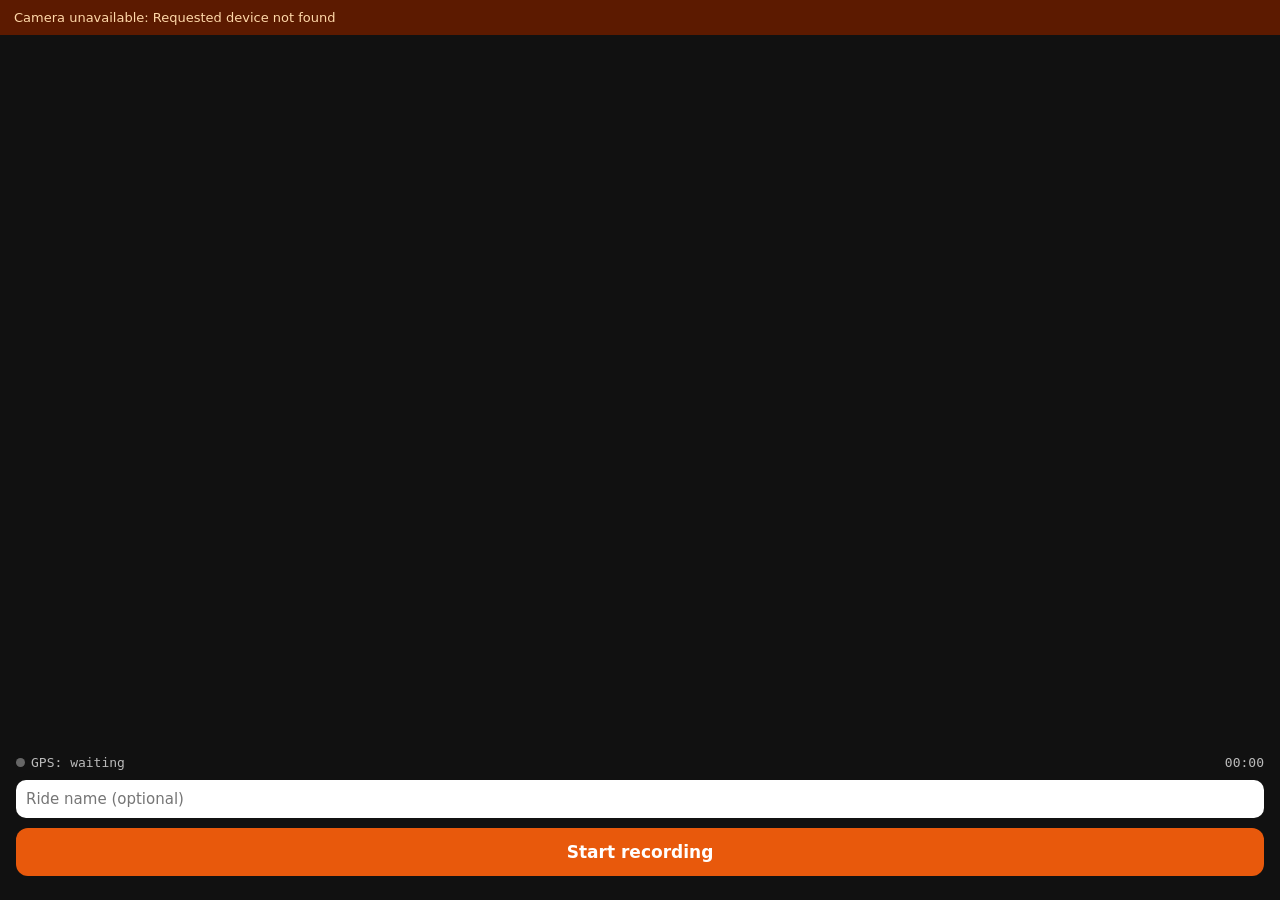
<file: web/record.html>
<!doctype html>
<html lang="en">
<head>
  <meta charset="utf-8">
  <meta name="viewport" content="width=device-width, initial-scale=1, viewport-fit=cover">
  <title>RoadScan Recorder</title>
  <style>
    :root { --accent: #e8590c; }
    * { box-sizing: border-box; }
    body { margin: 0; background: #000; color: #fff; font: 15px system-ui, sans-serif; height: 100dvh; display: flex; flex-direction: column; }
    video { flex: 1; width: 100%; object-fit: cover; background: #111; min-height: 0; }
    .bar { padding: 14px 16px calc(14px + env(safe-area-inset-bottom)); display: grid; gap: 10px; background: #111; }
    .info { display: flex; justify-content: space-between; font: 13px ui-monospace, monospace; color: #bbb; }
    button { font: 600 17px system-ui; padding: 14px; border-radius: 12px; border: 0; }
    #rec { background: var(--accent); color: #fff; }
    #rec.on { background: #c92a2a; }
    #rec:disabled { opacity: .5; }
    .secondary { background: #2b2b2b; color: #fff; }
    input { padding: 10px; border-radius: 10px; border: 0; font: inherit; }
    .warn { background: #5c1a00; color: #ffd8a8; padding: 10px 14px; font-size: 13px; }
    .dot { display: inline-block; width: 9px; height: 9px; border-radius: 50%; background: #666; margin-right: 6px; }
    .dot.ok { background: #5c940d; } .dot.rec { background: #f03e3e; animation: blink 1s infinite; }
    @keyframes blink { 50% { opacity: .2; } }
    a { color: #ffa94d; }
    .light { font-size: 13px; padding: 8px 10px; border-radius: 8px; }
    .light.too_dark { background: #5c1a00; color: #ffd8a8; }
    .light.low_light { background: #4a3b00; color: #ffe8a3; }
  </style>
</head>
<body>
  <div id="warn" class="warn" hidden></div>
  <video id="preview" autoplay muted playsinline></video>
  <div class="bar">
    <div class="info">
      <span><span id="gps-dot" class="dot"></span><span id="gps">GPS: waiting</span></span>
      <span id="timer">00:00</span>
    </div>
    <div id="light" class="light" role="status" hidden></div>
    <input id="name" placeholder="Ride name (optional)">
    <button id="rec">Start recording</button>
    <button id="retry" class="secondary" hidden>Retry upload</button>
    <button id="save" class="secondary" hidden>Save to phone instead</button>
    <div id="status" class="info"></div>
  </div>
<script src="upload.js"></script>
<script>
const $ = (s) => document.querySelector(s);
let stream, recorder, chunks = [], points = [], startMs = 0, startedAt = "", watchId, timerId, wakeLock;

if (!window.isSecureContext) {
  $("#warn").hidden = false;
  $("#warn").innerHTML = "Camera and GPS need HTTPS on a phone. On the Mac run <code>scripts/start_tunnel.sh</code> and open the https link it prints.";
}

async function init() {
  stream = await navigator.mediaDevices.getUserMedia({
    video: { facingMode: { ideal: "environment" }, width: { ideal: 1280 }, height: { ideal: 720 }, frameRate: { ideal: 30 } },
    audio: false,
  });
  $("#preview").srcObject = stream;
  watchId = navigator.geolocation.watchPosition(onFix, (e) => { $("#gps").textContent = `GPS error: ${e.message}`; },
    { enableHighAccuracy: true, maximumAge: 0, timeout: 10000 });
}

function onFix(p) {
  const { latitude: lat, longitude: lon, accuracy: acc, speed } = p.coords;
  $("#gps-dot").className = "dot ok";
  $("#gps").textContent = `±${Math.round(acc)} m${speed != null ? ` · ${Math.round(speed * 3.6)} km/h` : ""}`;
  if (recorder?.state === "recording") {
    points.push({ t: (p.timestamp - startMs) / 1000, lat, lon, acc, speed });
  }
}

function pickMime() {
  return ["video/mp4;codecs=avc1", "video/webm;codecs=vp9", "video/webm"].find((m) => MediaRecorder.isTypeSupported(m)) || "";
}

async function start() {
  if (pending && !confirm("The last ride hasn't uploaded yet. Discard it and start a new one?")) return;
  pending = null;
  chunks = []; points = [];
  const mimeType = pickMime();
  recorder = new MediaRecorder(stream, mimeType ? { mimeType, videoBitsPerSecond: 2_500_000  /* ≈19 MB per minute */ } : undefined);
  recorder.ondataavailable = (e) => e.data.size && chunks.push(e.data);
  recorder.onstop = upload;
  recorder.start(1000);
  startMs = Date.now();
  startedAt = new Date(startMs).toISOString();
  $("#rec").textContent = "Stop & upload";
  $("#rec").classList.add("on");
  $("#gps-dot").classList.add("rec");
  timerId = setInterval(() => {
    const s = Math.floor((Date.now() - startMs) / 1000);
    $("#timer").textContent = `${String(Math.floor(s / 60)).padStart(2, "0")}:${String(s % 60).padStart(2, "0")} · ${points.length} fixes`;
  }, 500);
  try { wakeLock = await navigator.wakeLock?.request("screen"); } catch {}
}

function stop() {
  recorder.stop();
  clearInterval(timerId);
  wakeLock?.release();
  $("#rec").textContent = "Start recording";
  $("#rec").classList.remove("on");
  $("#gps-dot").classList.remove("rec");
}

let pending = null;  // last recording, kept until it uploads so a failure never loses the ride

async function upload() {
  const type = recorder.mimeType || "video/webm";
  const ext = type.includes("mp4") ? "mp4" : "webm";
  if (points.length < 2) { $("#status").textContent = "Not enough GPS fixes — is location enabled?"; return; }
  pending = {
    video: new Blob(chunks, { type }), videoName: `ride.${ext}`,
    gps: new Blob([JSON.stringify({ started_at: startedAt, points })], { type: "application/json" }), gpsName: "track.json",
    fields: { name: $("#name").value, recorded_at: startedAt, gps_source: "device" },
  };
  chunks = [];
  await sendPending();
}

async function sendPending() {
  $("#retry").hidden = $("#save").hidden = true;
  $("#rec").disabled = true;
  try {
    const ride = await RoadScanUpload.uploadRide({
      ...pending,
      onProgress: (f, text) => { $("#status").textContent = `${text} (${Math.floor(f * 100)}%)`; },
    });
    pending = null;
    $("#status").innerHTML = `Uploaded ride #${ride.id} — detection is running. <a href="/">Watch it on the dashboard</a>`;
  } catch (e) {
    $("#status").textContent = `Upload failed: ${e.message}. Your recording is still here.`;
    $("#retry").hidden = $("#save").hidden = false;
  } finally {
    $("#rec").disabled = false;
  }
}

function saveToDevice() {
  for (const [blob, name] of [[pending.video, pending.videoName], [pending.gps, pending.gpsName]]) {
    const a = Object.assign(document.createElement("a"), { href: URL.createObjectURL(blob), download: name });
    a.click();
  }
  $("#status").textContent = "Saved to your phone. Upload both files later from the dashboard's ＋ Ride button.";
}

// Live lighting hint. Same road area and thresholds as the server's check (roadscan/lighting.py),
// so the phone warns before a ride is wasted on footage the model can't read.
const DARK_LUMA = 45, DIM_LUMA = 60;
const lightCanvas = Object.assign(document.createElement("canvas"), { width: 96, height: 54 });
const recentLuma = [];
function checkLight() {
  const v = $("#preview");
  if (!v.videoWidth) return;
  const ctx = lightCanvas.getContext("2d", { willReadFrequently: true });
  ctx.drawImage(v, 0, 0, 96, 54);
  const { data } = ctx.getImageData(14, 27, 68, 19);  // x 15–85%, y 50–85% of the frame
  let sum = 0;
  for (let i = 0; i < data.length; i += 4) sum += 0.299 * data[i] + 0.587 * data[i + 1] + 0.114 * data[i + 2];
  recentLuma.push(sum / (data.length / 4));
  if (recentLuma.length > 5) recentLuma.shift();  // ~10 s window so a passing shadow doesn't trigger it
  const dark = recentLuma.filter((l) => l < DARK_LUMA).length / recentLuma.length;
  const dim = recentLuma.filter((l) => l < DIM_LUMA).length / recentLuma.length;
  const box = $("#light");
  if (dark >= 0.5) {
    box.className = "light too_dark";
    box.textContent = "⚠ Too dark — road damage can't be detected reliably. Record in daylight for usable results.";
  } else if (dim >= 0.3) {
    box.className = "light low_light";
    box.textContent = "Low light — detections will be less reliable than in daylight.";
  } else {
    box.className = "light";
  }
  box.hidden = box.className === "light";
}
setInterval(checkLight, 2000);

$("#retry").addEventListener("click", sendPending);
$("#save").addEventListener("click", saveToDevice);
window.addEventListener("beforeunload", (e) => { if (pending || recorder?.state === "recording") e.preventDefault(); });
$("#rec").addEventListener("click", () => (recorder?.state === "recording" ? stop() : start()));
init().catch((e) => { $("#warn").hidden = false; $("#warn").textContent = `Camera unavailable: ${e.message}`; });
</script>
</body>
</html>
</file>
